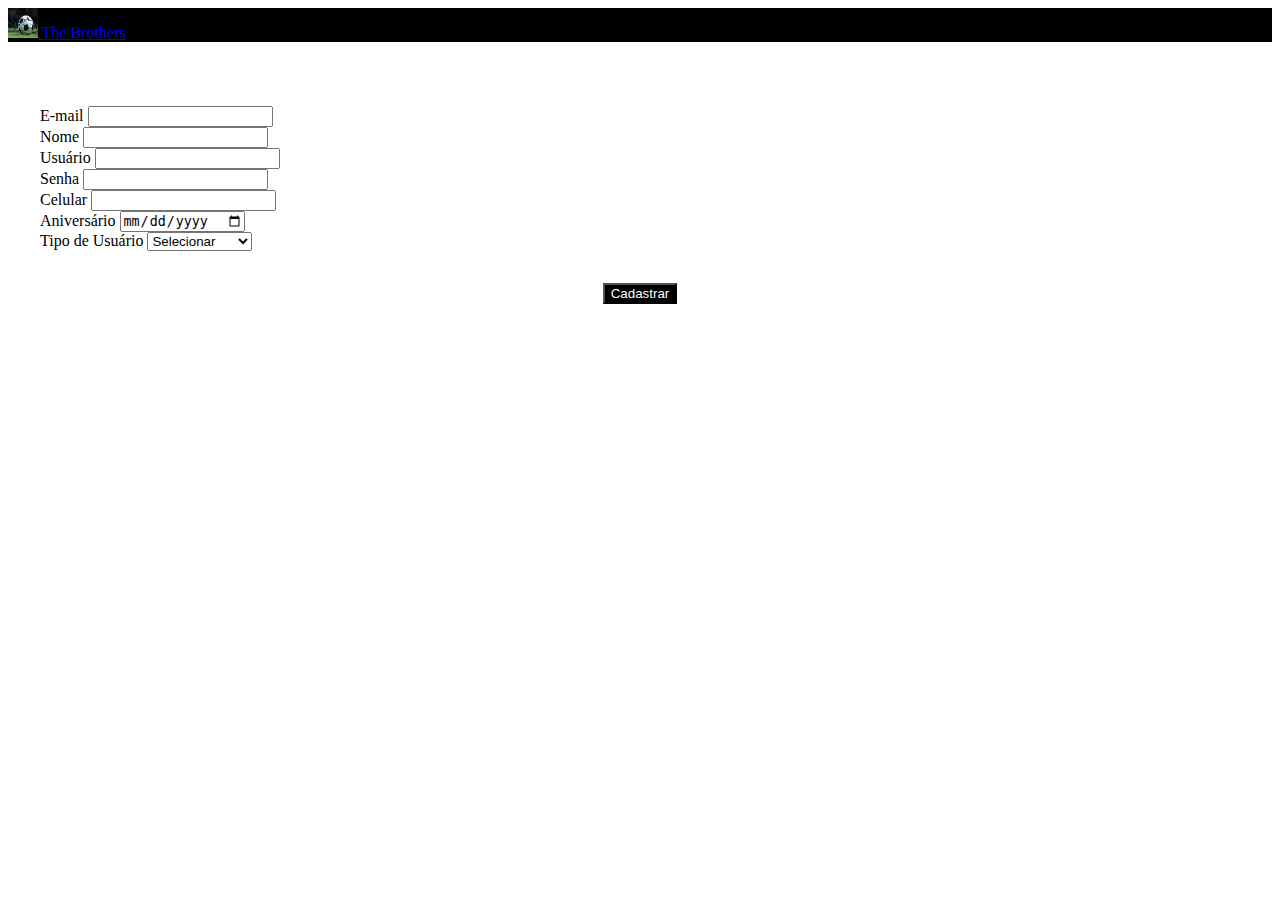
<file: Associados-main/HTML/CadastroUsuario.html>
<!DOCTYPE html>
<html lang="pt-br">

<head>
    <meta charset="UTF-8">
    <meta http-equiv="X-UA-Compatible" content="IE=edge">
    <meta name="viewport" content="width=device-width, initial-scale=1.0">
    <link rel="stylesheet" href="../css/estiloCAD.css">
    <link href="https://cdn.jsdelivr.net/npm/bootstrap@5.2.0/dist/css/bootstrap.min.css" rel="stylesheet"
        integrity="sha384-gH2yIJqKdNHPEq0n4Mqa/HGKIhSkIHeL5AyhkYV8i59U5AR6csBvApHHNl/vI1Bx" crossorigin="anonymous">
    <title>S.A.I</title>
</head>

<body>

    <nav class="navbar navbar-dark">
        <div class="container-fluid">
            <a class="navbar-brand" href="../HTML/Home.html">
                <img src="../img/R.jpg" alt="" width="30" height="30" class="d-inline-block align-text-top">
                The Brothers
            </a>
        </div>
    </nav>

    <form class="row g-3">
        <div class="col-md-6">
            <label for="inputEmail4" class="form-label">E-mail</label>
            <input type="email" maxlength="50" class="form-control" id="email">
        </div>

        <div class="col-md-6">
            <label for="inputPassword4" class="form-label">Nome</label>
            <input type="text" maxlength="50" class="form-control" id="nome" required>
        </div>

        <div class="col-md-6">
            <label for="inputPassword4" class="form-label">Usuário</label>
            <input type="text" maxlength="20" class="form-control" id="usuario" required>
        </div>

        <div class="col-md-6">
            <label for="inputAddress" class="form-label">Senha</label>
            <input type="password" class="form-control" id="senha" required>
        </div>

        <div class="col-md-6">
            <label for="inputAddress2" class="form-label">Celular</label>
            <input type="tel" minlength="11" maxlength="11" class="form-control" id="celular" required>
        </div>

        <div class="col-md-6">
            <label for="inputCity" class="form-label">Aniversário</label>
            <input type="date" class="form-control" id="aniversario">
        </div>

        <div class="col-md-4">
            <label for="inputState" class="form-label">Tipo de Usuário</label>
            <select id="tipoUsuario" class="form-select">
                <option value="">Selecionar</option>
                <option value="admin">Administrador</option>
                <option value="normal">Comum</option>
            </select>
        </div>

        <div class="col-12">
            <button type="submit" class="btn">Cadastrar</button>
        </div>
    </form>

    <script src="https://cdn.jsdelivr.net/npm/bootstrap@5.2.0/dist/js/bootstrap.bundle.min.js"
        integrity="sha384-A3rJD856KowSb7dwlZdYEkO39Gagi7vIsF0jrRAoQmDKKtQBHUuLZ9AsSv4jD4Xa"
        crossorigin="anonymous"></script>
</body>

</html>
</file>
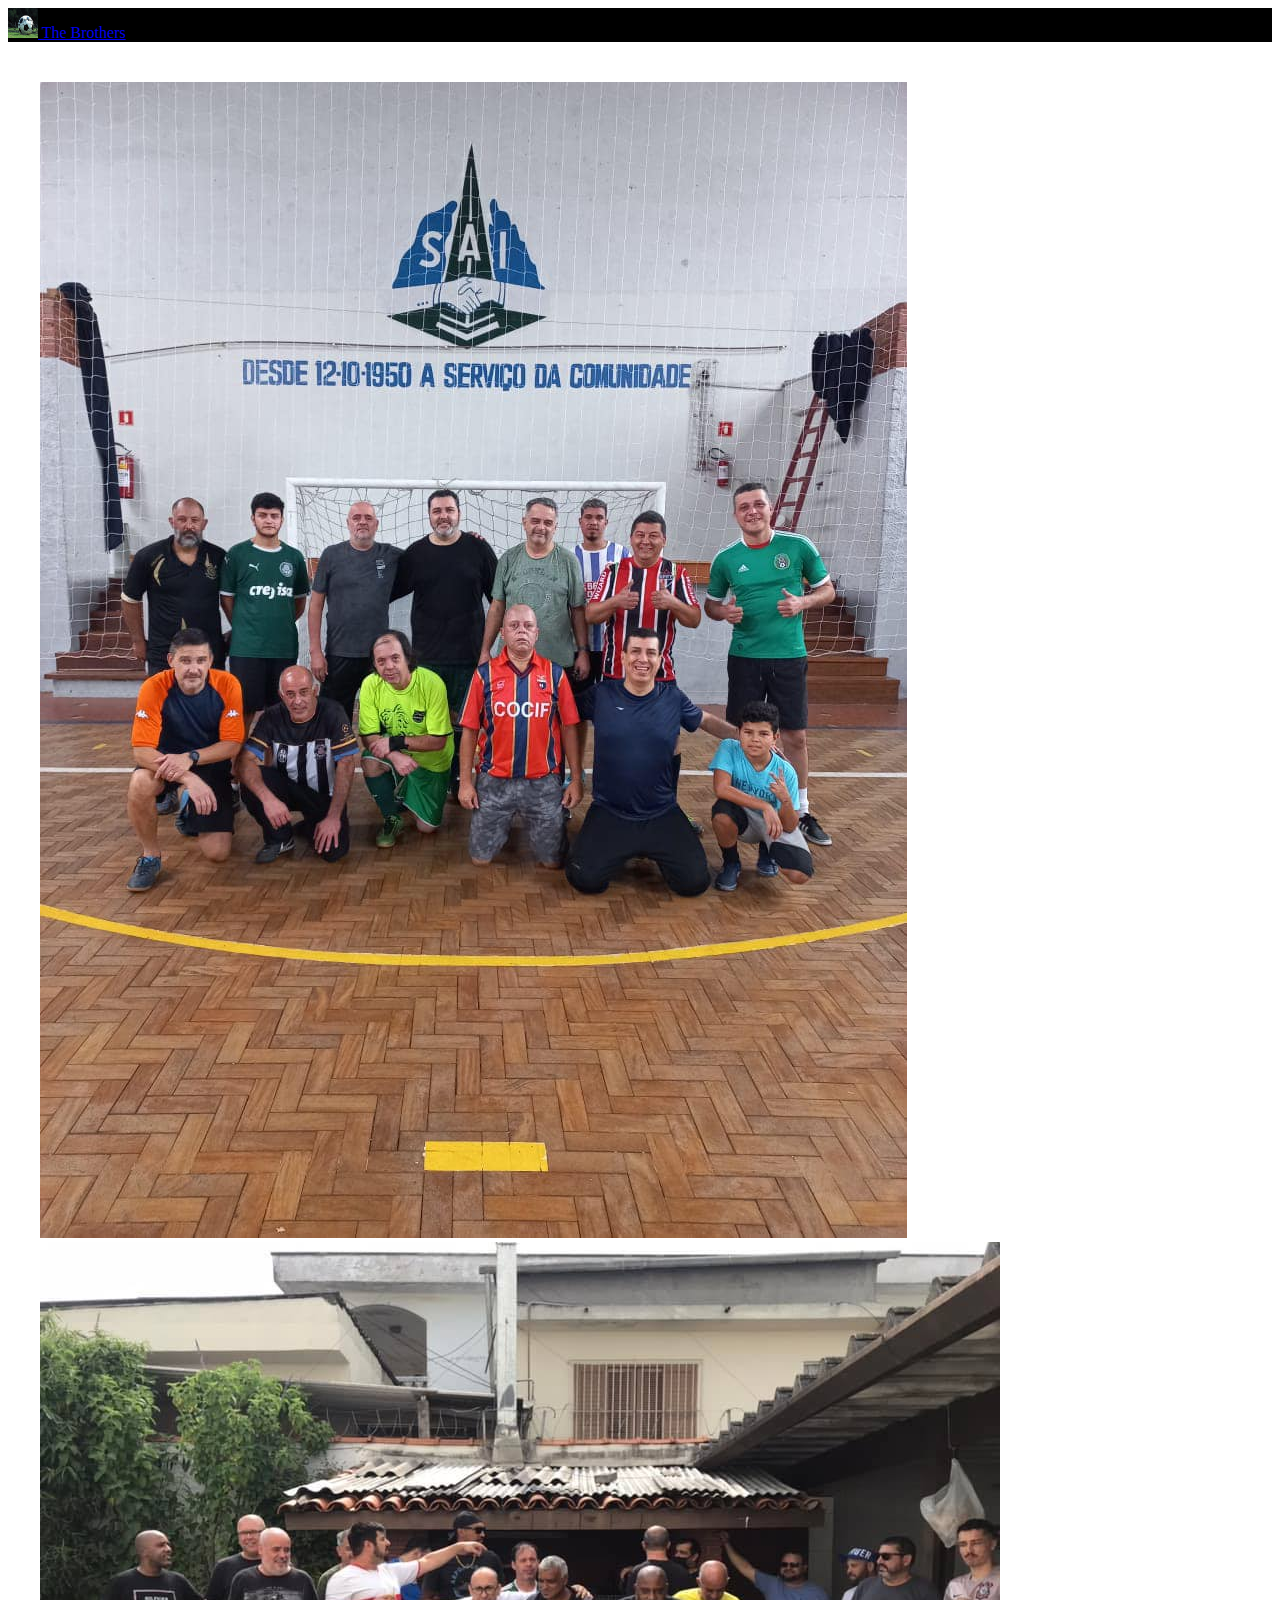
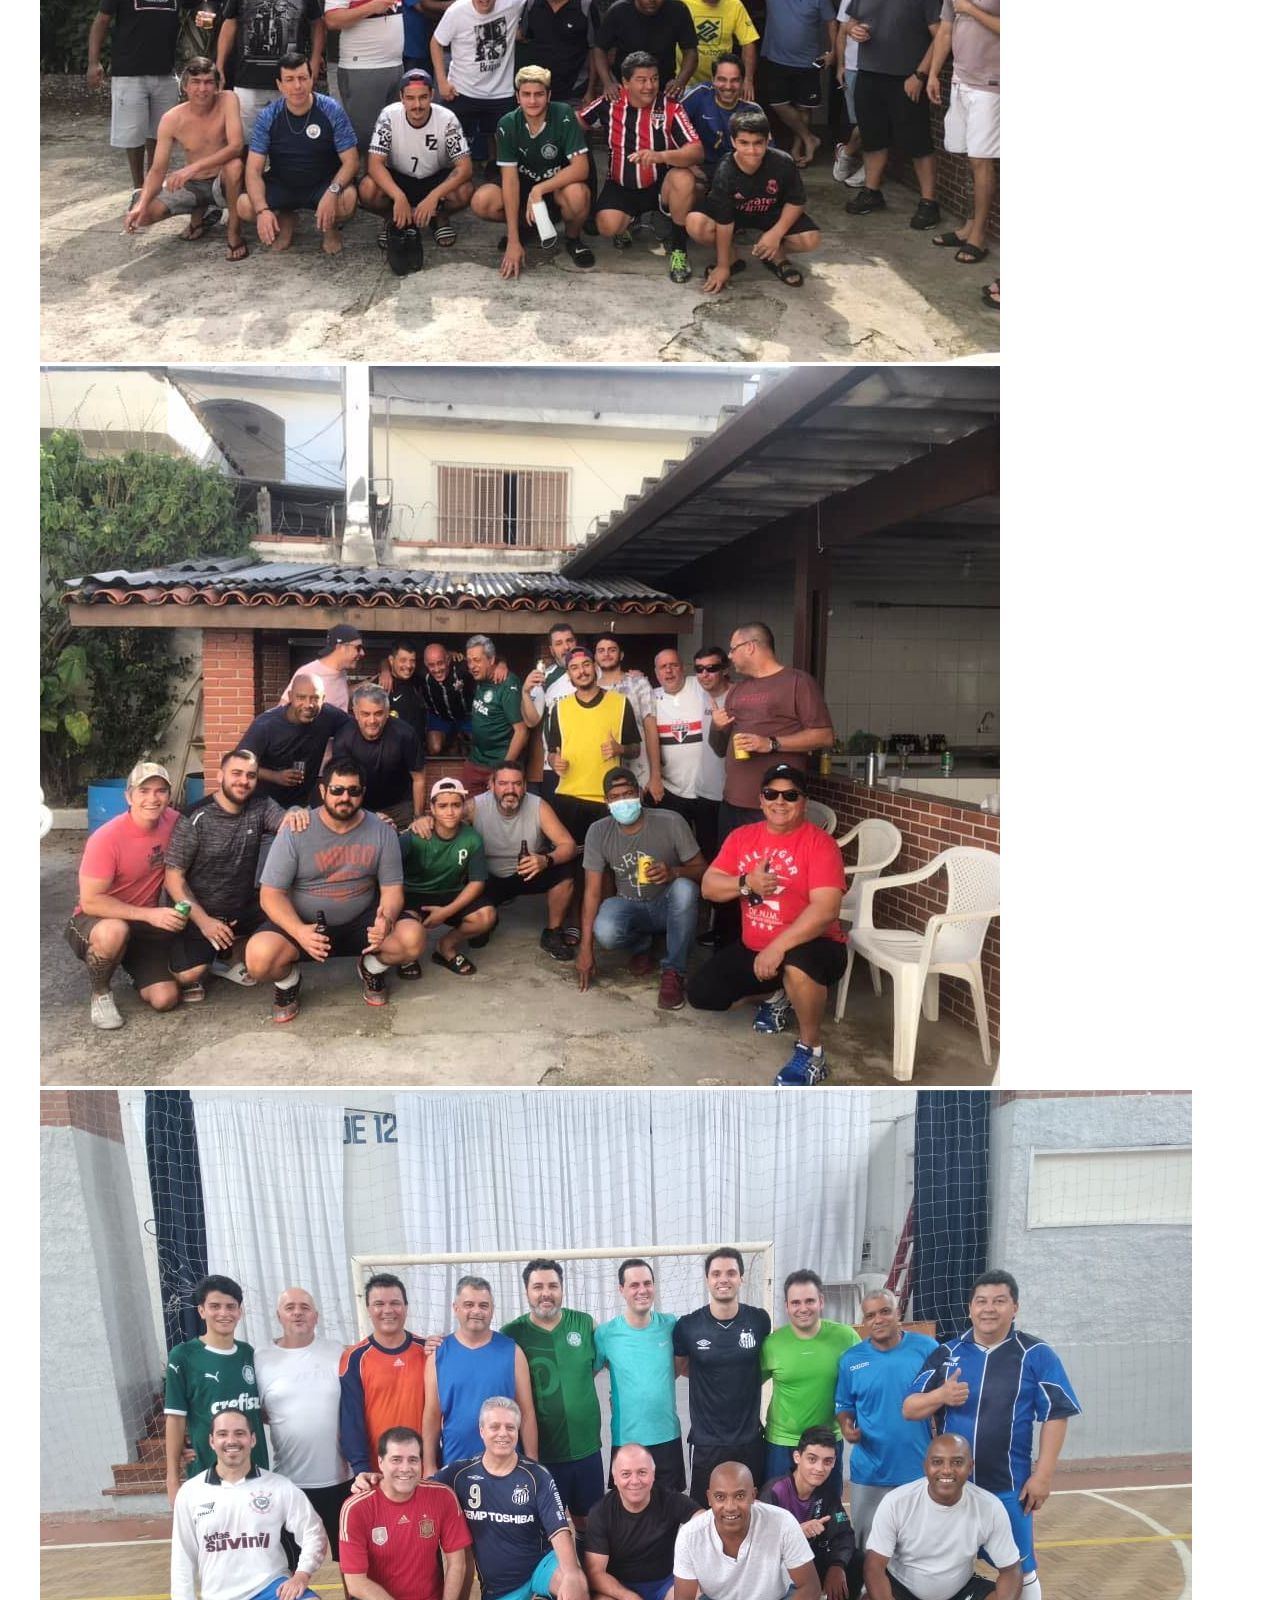
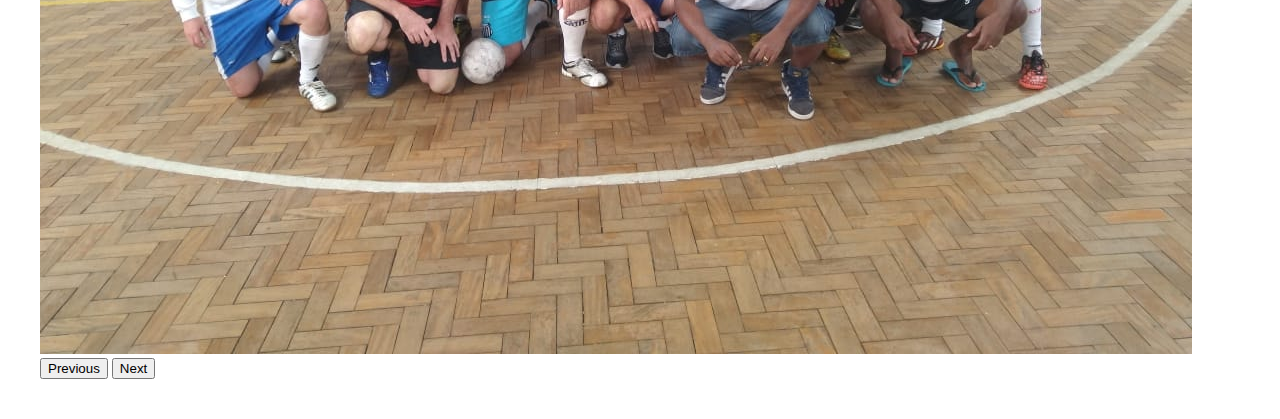
<file: Associados-main/HTML/Home.html>
<!DOCTYPE html>
<html lang="pt-br">

<head>
    <meta charset="UTF-8">
    <meta http-equiv="X-UA-Compatible" content="IE=edge">
    <meta name="viewport" content="width=device-width, initial-scale=1.0">
    <link rel="stylesheet" href="../css/estiloHome.css">
    <link href="https://cdn.jsdelivr.net/npm/bootstrap@5.2.0/dist/css/bootstrap.min.css" rel="stylesheet"
        integrity="sha384-gH2yIJqKdNHPEq0n4Mqa/HGKIhSkIHeL5AyhkYV8i59U5AR6csBvApHHNl/vI1Bx" crossorigin="anonymous">
    <title>The Brothers</title>
</head>

<body>

    <nav class="navbar navbar-dark">
        <div class="container-fluid">
            <a class="navbar-brand" href="../HTML/Home.html">
                <img src="../img/R.jpg" alt="" width="30" height="30" class="d-inline-block align-text-top">
                The Brothers
            </a>
        </div>
    </nav>

    <div id="carouselExampleInterval" class="carousel slide" data-bs-ride="carousel">
        <div class="carousel-inner">
          <div class="carousel-item active" data-bs-interval="2000">
            <img src="../img/244446729_4329568413763689_2748648395712498266_n.jpg" class="d-block w-100" alt="...">
          </div>
          <div class="carousel-item" data-bs-interval="2000">
            <img src="../img/264314305_4528268177227044_8372312865117766921_n.jpg" class="d-block w-100" alt="...">
          </div>
          <div class="carousel-item" data-bs-interval="2000">
            <img src="../img/292457615_5187457104641478_3672530437149079428_n.jpg" class="d-block w-100" alt="...">
          </div>
          <div class="carousel-item" data-bs-interval="2000">
            <img src="../img/78616167_2711106635578457_7183490556708782080_n.jpg" class="d-block w-100" alt="...">
          </div>
        </div>
        <button class="carousel-control-prev" type="button" data-bs-target="#carouselExampleInterval" data-bs-slide="prev">
          <span class="carousel-control-prev-icon" aria-hidden="true"></span>
          <span class="visually-hidden">Previous</span>
        </button>
        <button class="carousel-control-next" type="button" data-bs-target="#carouselExampleInterval" data-bs-slide="next">
          <span class="carousel-control-next-icon" aria-hidden="true"></span>
          <span class="visually-hidden">Next</span>
        </button>
      </div>

</body>

</html>
</file>
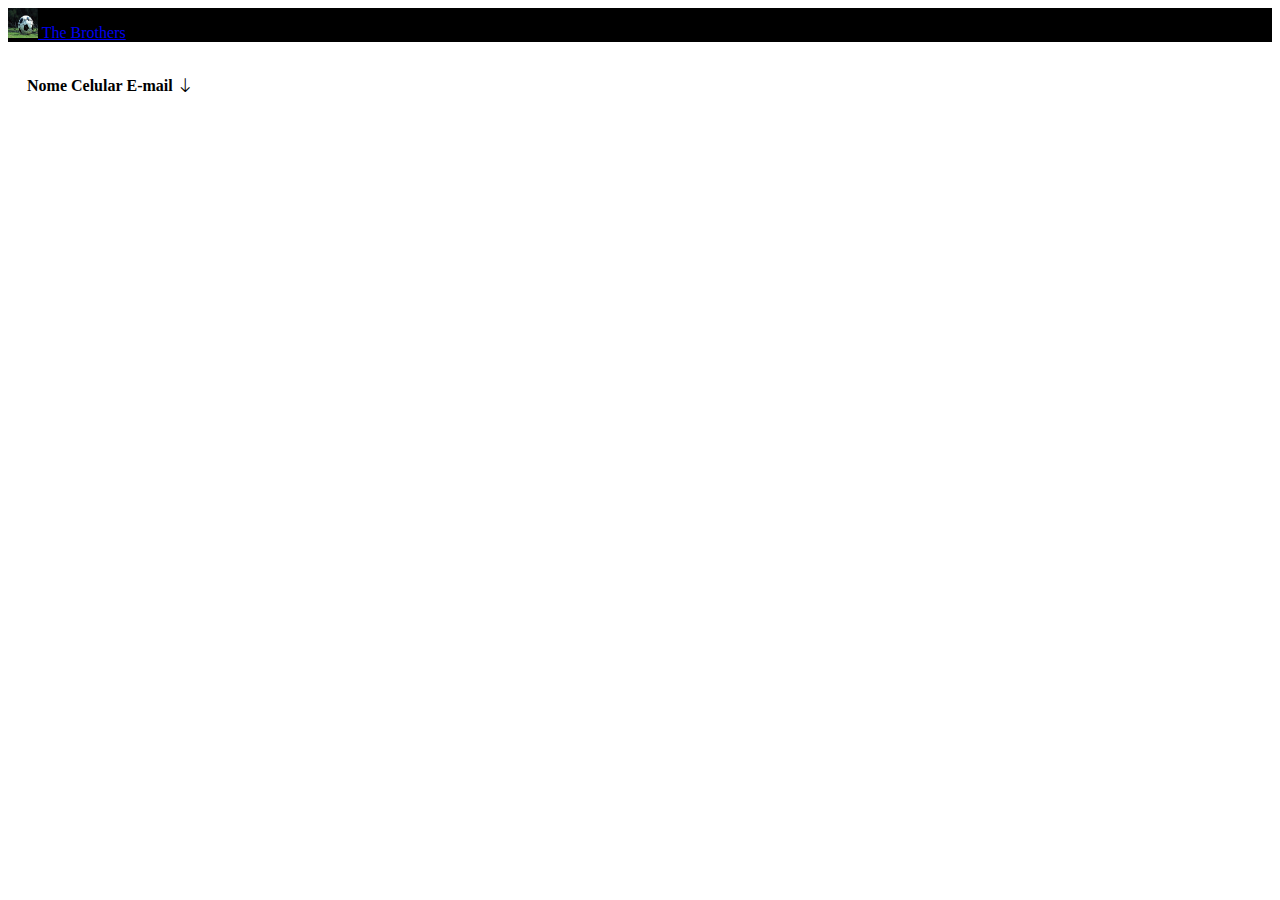
<file: Associados-main/HTML/ListaDeUsuarios.html>
<!DOCTYPE html>
<html lang="pt-br">

<head>
    <meta charset="UTF-8">
    <meta http-equiv="X-UA-Compatible" content="IE=edge">
    <meta name="viewport" content="width=device-width, initial-scale=1.0">
    <link rel="stylesheet" href="../css/estiloLista.css">
    <link href="https://cdn.jsdelivr.net/npm/bootstrap@5.2.0/dist/css/bootstrap.min.css" rel="stylesheet"
        integrity="sha384-gH2yIJqKdNHPEq0n4Mqa/HGKIhSkIHeL5AyhkYV8i59U5AR6csBvApHHNl/vI1Bx" crossorigin="anonymous">
    <link rel="stylesheet" href="https://cdn.jsdelivr.net/npm/bootstrap-icons@1.9.1/font/bootstrap-icons.css">
    <title>The Brothers</title>
</head>

<body>

    <nav class="navbar navbar-dark" style="background-color: black;">
        <div class="container-fluid">
            <a class="navbar-brand" href="../HTML/Home.html">
                <img src="../img/R.jpg" alt="" width="30" height="30" class="d-inline-block align-text-top">
                The Brothers
            </a>
        </div>
    </nav>

    <div class="tabelaUsuario">
        <table class="table">
            <thead class="table-dark">
                <tr>
                    <th scope="col">Nome</th>
                    <th scope="col">Celular</th>
                    <th scope="col">E-mail</th>
                    <th scope="col"><i class="bi bi-arrow-down"></i></th>
                </tr>
            </thead>
        </table>

    </div>



</body>

</html>
</file>
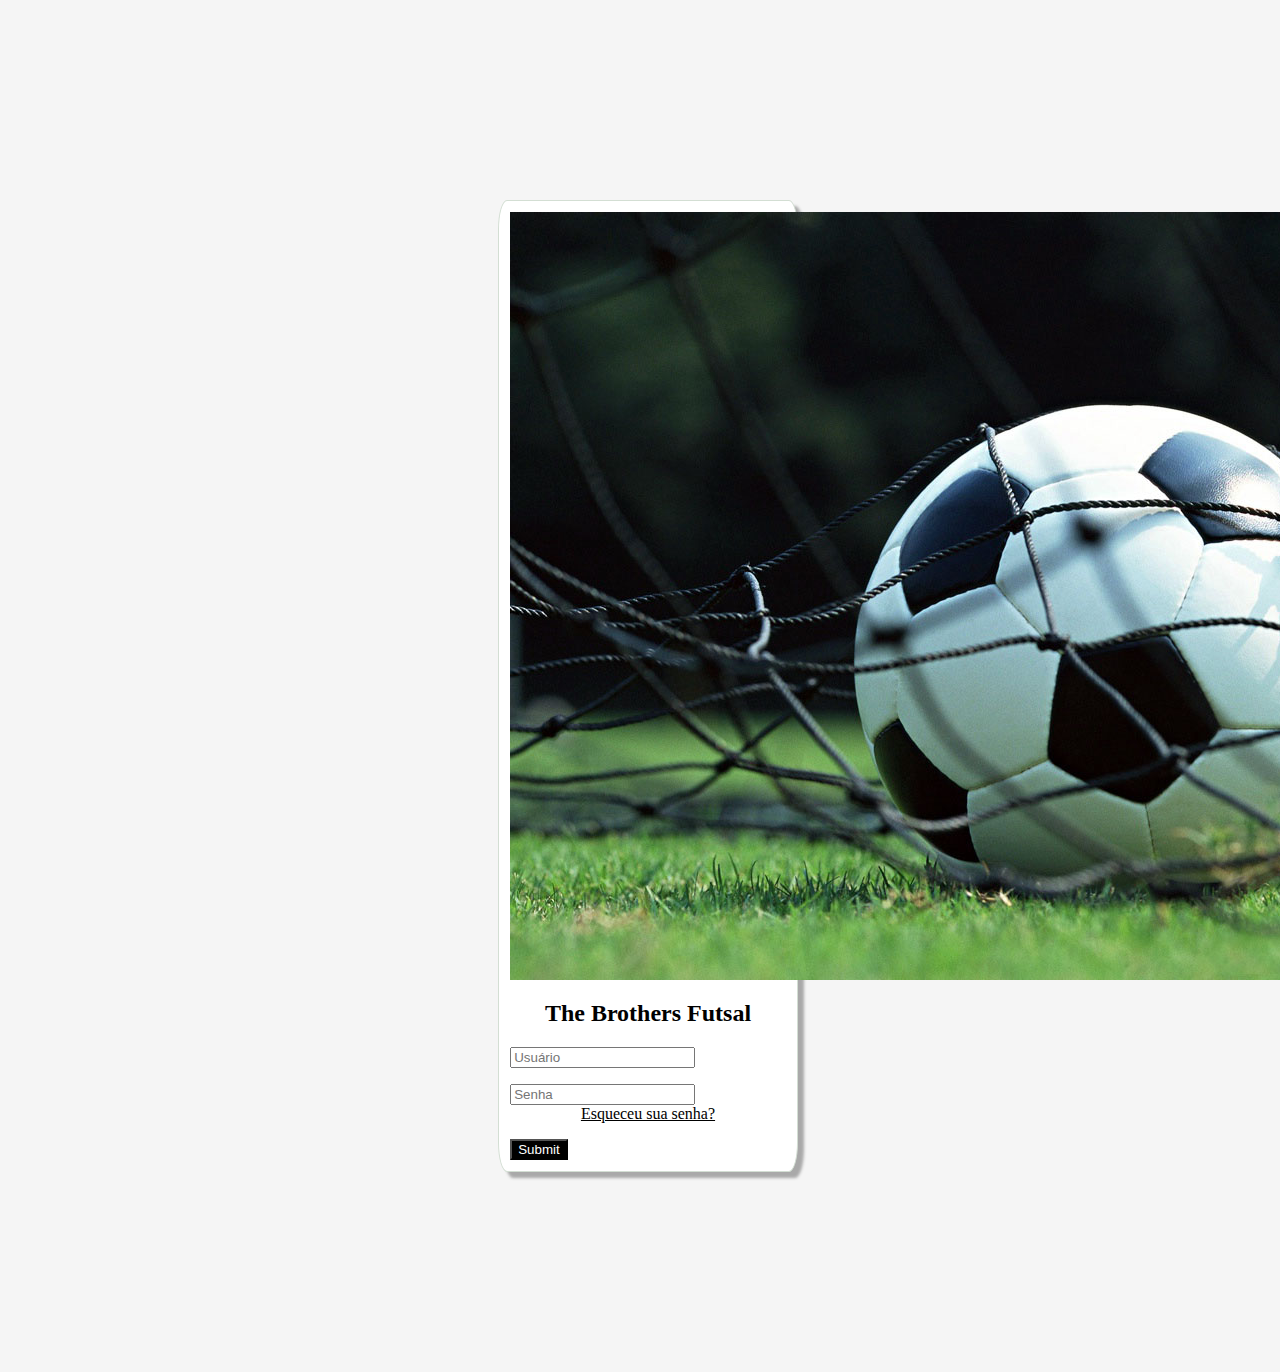
<file: Associados-main/HTML/Login.html>
<!DOCTYPE html>
<html lang="pt-br">

<head>
    <meta charset="UTF-8">
    <meta http-equiv="X-UA-Compatible" content="IE=edge">
    <meta name="viewport" content="width=device-width, initial-scale=1.0">
    <link rel="stylesheet" href="../css/estiloLogin.css">
    <link href="https://cdn.jsdelivr.net/npm/bootstrap@5.2.0/dist/css/bootstrap.min.css" rel="stylesheet"
        integrity="sha384-gH2yIJqKdNHPEq0n4Mqa/HGKIhSkIHeL5AyhkYV8i59U5AR6csBvApHHNl/vI1Bx" crossorigin="anonymous">
    <title>S.A.I</title>

</head>

<body class="corpo">


    <form class="login">

        <img src="../img/R.jpg" class="img-fluid" alt="">

        <h2 style="margin-top: 1rem;">The Brothers Futsal</h2>

        <div class="col-auto" style="margin-top: 1rem;">
            <input type="text" class="form-control" id="login" placeholder="Usuário">
        </div>

        <div class="col-auto" style="margin-top: 1rem;">
            <input type="password" class="form-control" id="senha" placeholder="Senha">
        </div>

        <a href="./index.html" style="color: black;"> Esqueceu sua senha?</a>

        <div class="col-auto" style="margin-top: 1rem;">
            <input type="submit" onclick="logar(); return false" class="btn mb-3" style=" background-color: black
            ; color: white;"></input>
        </div>

    </form>
    <script src="https://ajax.googleapis.com/ajax/libs/jquery/3.1.0/jquery.min.js"></script>
    <script src="../js/validar.js"></script>
</body>

</html>
</file>
<file: Associados-main/css/estiloCAD.css>
.col-12 .btn{
    background-color: black;
    color: white;
}

.col-12{
    text-align: center;
    margin-top: 2rem;
}

.g-3{
    margin-top: 2rem;
    padding: 2rem;
}

.navbar-dark{
    background-color: black;
}
</file>
<file: Associados-main/css/estiloHome.css>
.navbar-dark{
    background-color: black;
}
#carouselExampleInterval{
    margin-top: 0.5rem;
    padding: 2rem;
}
</file>
<file: Associados-main/css/estiloLista.css>
.navbar-dark{
    background-color: black;
}

.tabelaUsuario{
    padding: 1rem;
    margin-top: 1rem;
}
</file>
<file: Associados-main/css/estiloLogin.css>
* {
    box-sizing: border-box;
}

.corpo {
    height: 100%;
    width: 100%;
    background-color: #000177;
    background-color: whitesmoke;
}

.login {
    width: 300px;
    margin: 200px auto;
    text-align: center;
    border: 0.1rem solid #d3ded3;
    border-radius: 3%;
    background-color: white;
    padding: 0.7rem;
    box-shadow: 6px 6px 3px darkgray;
    
}

input {
    display: block;
}
</file>
